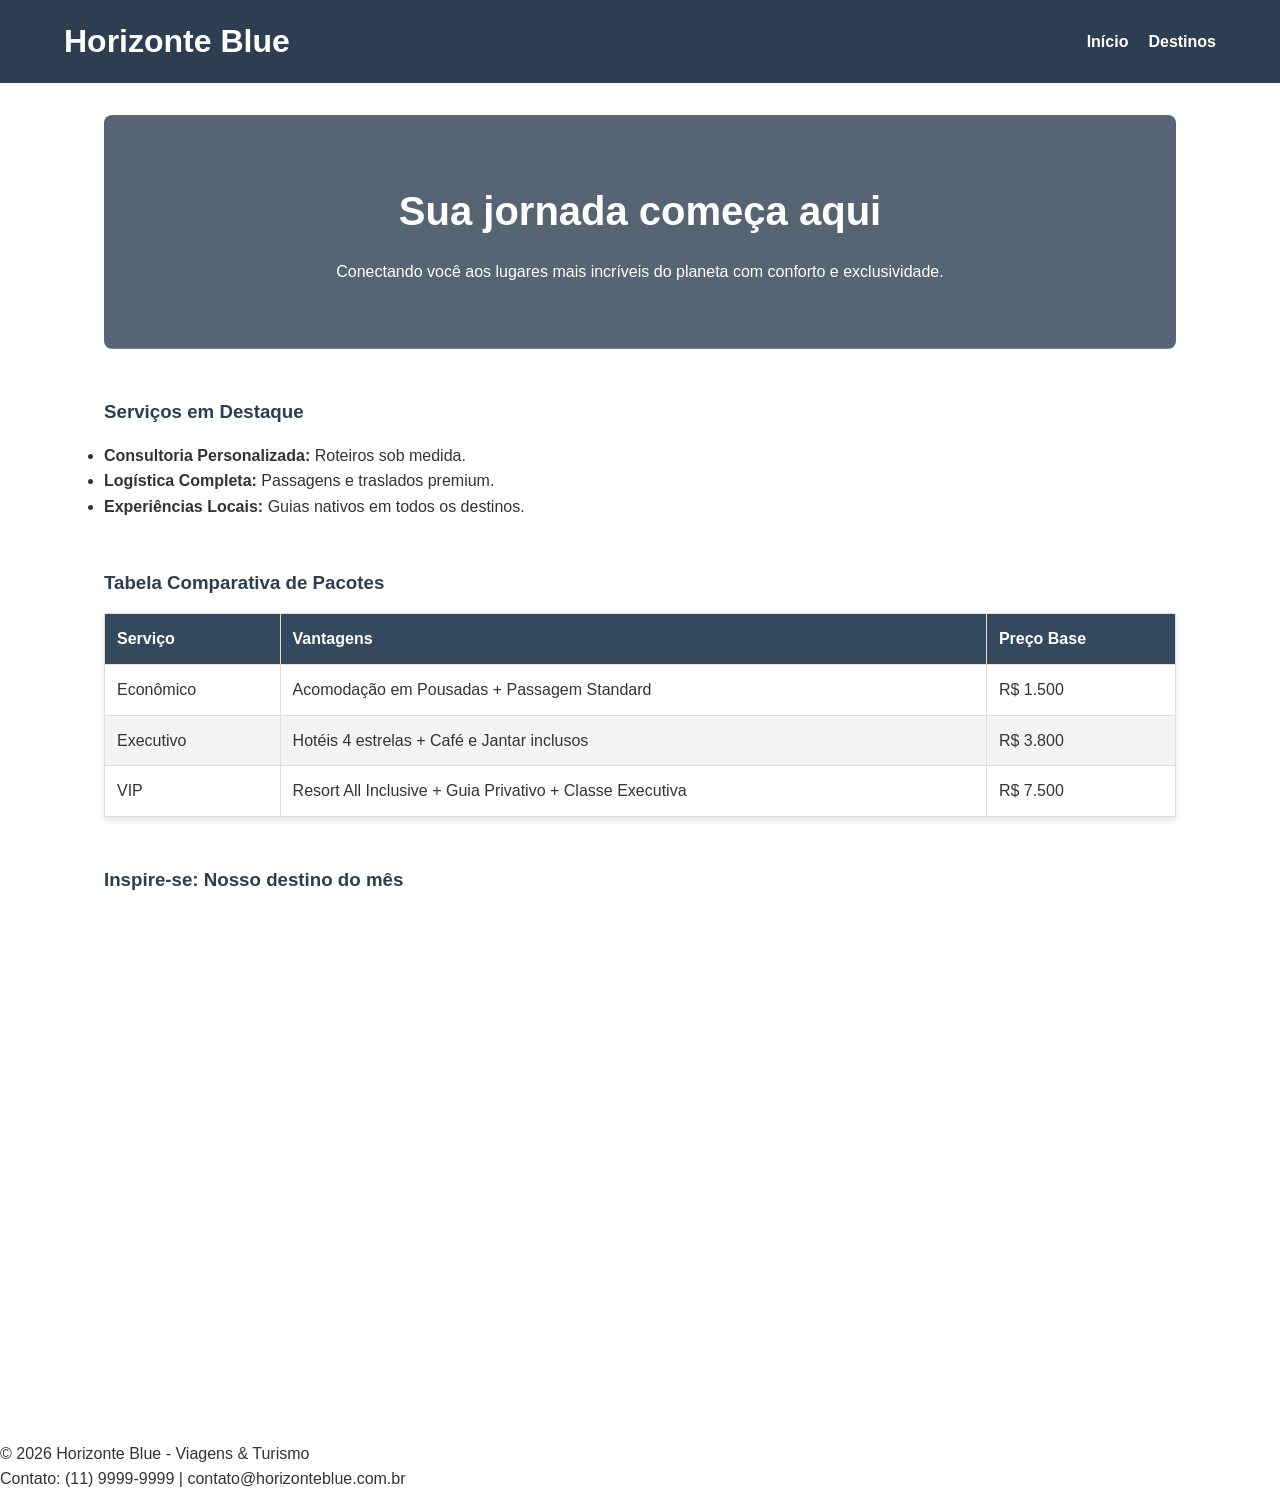
<file: html/index.html>
<!DOCTYPE html>
<html lang="pt-br">
<head>
    <meta charset="UTF-8">
    <meta name="viewport" content="width=device-width, initial-scale=1.0">
    <title>Horizonte Blue | Início</title>
    <link rel="stylesheet" href="../style/index_style.css">
</head>
<body>
    <header>
        <h1>Horizonte Blue</h1>
        <nav>
            <ul>
                <li><a href="index.html">Início</a></li>
                <li><a href="destinos.html">Destinos</a></li>
            </ul>
        </nav>
    </header>

    <main>
        <section class="banner">
            <h2>Sua jornada começa aqui</h2>
            <p>Conectando você aos lugares mais incríveis do planeta com conforto e exclusividade.</p>
        </section>

        <section class="servicos">
            <h3>Serviços em Destaque</h3>
            <ul>
                <li><strong>Consultoria Personalizada:</strong> Roteiros sob medida.</li>
                <li><strong>Logística Completa:</strong> Passagens e traslados premium.</li>
                <li><strong>Experiências Locais:</strong> Guias nativos em todos os destinos.</li>
            </ul>
        </section>

        <section class="precos">
            <h3>Tabela Comparativa de Pacotes</h3>
            <table>
                <thead>
                    <tr>
                        <th>Serviço</th>
                        <th>Vantagens</th>
                        <th>Preço Base</th>
                    </tr>
                </thead>
                <tbody>
                    <tr>
                        <td>Econômico</td>
                        <td>Acomodação em Pousadas + Passagem Standard</td>
                        <td>R$ 1.500</td>
                    </tr>
                    <tr>
                        <td>Executivo</td>
                        <td>Hotéis 4 estrelas + Café e Jantar inclusos</td>
                        <td>R$ 3.800</td>
                    </tr>
                    <tr>
                        <td>VIP</td>
                        <td>Resort All Inclusive + Guia Privativo + Classe Executiva</td>
                        <td>R$ 7.500</td>
                    </tr>
                </tbody>
            </table>
        </section>

        <section class="video">
            <h3>Inspire-se: Nosso destino do mês</h3>
            <iframe width="560" height="315" src="https://www.youtube.com/embed/dQw4w9WgXcQ" title="Vídeo Promocional Horizonte Blue" frameborder="0" allowfullscreen></iframe>
        </section>
    </main>

    <footer>
        <p>&copy; 2026 Horizonte Blue - Viagens & Turismo</p>
        <p>Contato: (11) 9999-9999 | contato@horizonteblue.com.br</p>
    </footer>
</body>
</html>
</file>
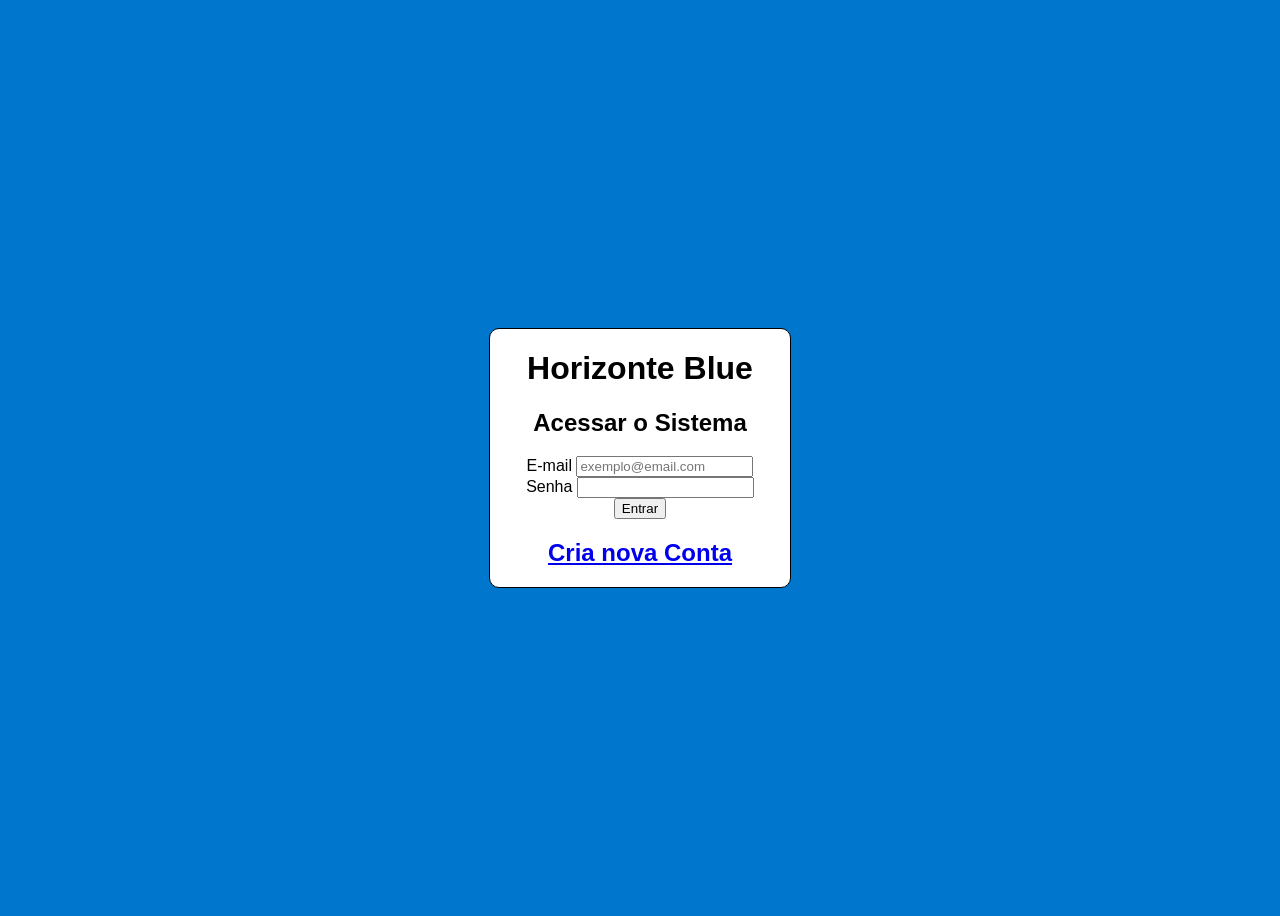
<file: html/login.html>
<!DOCTYPE html>
<html lang="en">
<head>
    <meta charset="UTF-8">
    <meta name="viewport" content="width=device-width, initial-scale=1.0">
    <title>Login</title>
     <link rel="stylesheet" href="../style/login_style.css">
</head>
<body>

    <div class="login-containter">
    <h1>Horizonte Blue</h1>

    <h2>Acessar o Sistema</h2>
    <form   id="loginForm">
        <div >
            <label for="email">E-mail</label>
            <input type="email"id="email" required placeholder="exemplo@email.com">
        </div>

        <div>
            <label for="senha">Senha</label>
            <input type="password" id="senha" required> 
        </div>
        <button type="button">Entrar</button>
    </form>

    <h2><a href="cadastro.html"> Cria nova Conta</a></h2>
</div>
</body>
</html>
</file>
<file: style/index_style.css>
/* Variáveis de Cores e Estilo */
:root {
    --primary-blue: #2c3e50;
    --secondary-blue: #34495e;
    --accent-green: #27ae60;
    --light-gray: #f4f4f4;
    --white: #ffffff;
    --text-color: #333;
    --shadow: 0 4px 6px rgba(0,0,0,0.1);
}

/* Reset Básico */
* {
    margin: 0;
    padding: 0;
    box-sizing: border-box;
}

body {
    font-family: 'Segoe UI', Tahoma, Geneva, Verdana, sans-serif;
    line-height: 1.6;
    color: var(--text-color);
    background-color: var(--white);
}

/* Cabeçalho e Navegação */
header {
    background-color: var(--primary-blue);
    color: var(--white);
    padding: 1rem 5%;
    display: flex;
    justify-content: space-between;
    align-items: center;
    position: sticky;
    top: 0;
    z-index: 1000;
}

nav ul {
    list-style: none;
    display: flex;
    gap: 20px;
}

nav a {
    color: var(--white);
    text-decoration: none;
    font-weight: bold;
    transition: color 0.3s;
}

nav a:hover {
    color: #bdc3c7;
}

/* Seções Principais */
main {
    padding: 2rem 5%;
    max-width: 1200px;
    margin: 0 auto;
}

section {
    margin-bottom: 3rem;
}

h2, h3, h4 {
    margin-bottom: 1rem;
    color: var(--primary-blue);
}

/* Banner */
.banner {
    background: linear-gradient(rgba(44, 62, 80, 0.8), rgba(44, 62, 80, 0.8)), 
                url('https://images.unsplash.com/photo-1507525428034-b723cf961d3e?auto=format&fit=crop&w=1350&q=80');
    background-size: cover;
    background-position: center;
    color: var(--white);
    padding: 4rem 2rem;
    text-align: center;
    border-radius: 8px;
}

.banner h2 { color: var(--white); font-size: 2.5rem; }

/* Tabela de Preços */
table {
    width: 100%;
    border-collapse: collapse;
    margin-top: 1rem;
    box-shadow: var(--shadow);
}

th, td {
    padding: 12px;
    border: 1px solid #ddd;
    text-align: left;
}

th {
    background-color: var(--secondary-blue);
    color: var(--white);
}

tr:nth-child(even) { background-color: var(--light-gray); }

/* Vídeo Responsivo */
.video iframe {
    width: 100%;
    max-width: 800px;
    height: 450px;
    display: block;
    margin: 0 auto;
    border-radius: 8px;
}

/* Cards de Destinos (destinos.html) */
.galeria {
    display: flex;
    gap: 20px;
    flex-wrap: wrap;
    justify-content: space-around;
}

.card {
    background: var(--white);
    border: 1px solid #ddd;
    border-radius: 8px;
    padding: 15px;
    width: 300px;
    box-shadow: var(--shadow);
}

.card img {
    width: 100%;
    border-radius: 4px;
    margin-bottom: 10px;
}

/* Listas de Definição nos Cards */
dl dt {
    font-weight: bold;
    color: #e67e22; /* Cor de destaque para Clima/Moeda */
    margin-top: 10px;
}

dl dd {
    margin-left: 0;
    margin-bottom: 5px;
    border-bottom: 1px solid #eee;
}

/* Formulário */
form {
    background: var(--light-gray);
    padding: 2rem;
    border-radius: 8px;
    max-width: 600px;
    margin: 0 auto;
}

form div { margin-bottom: 15px; }

label {
    display: block;
    margin-bottom: 5px;
    font-weight: bold;
}

input[type="text"], input[type="email"], input[type="date"], textarea {
    width: 100%;
    padding: 10px;
    border: 1px solid #ccc;
    border
</file>
<file: style/login_style.css>
body{
    font-family: Arial; 
    display: flex;
    justify-content: center;
    align-items: center;
    height: 100vh;
    background-color: #0077cc;
}

.login-containter{
    background: white;
    padding: auto 20px;
    border-radius: 10px;
    width: 300px;
    border: solid black 1px;
    align-items: center;
    text-align: center;  
    margin: 20px auto; 

}
</file>
